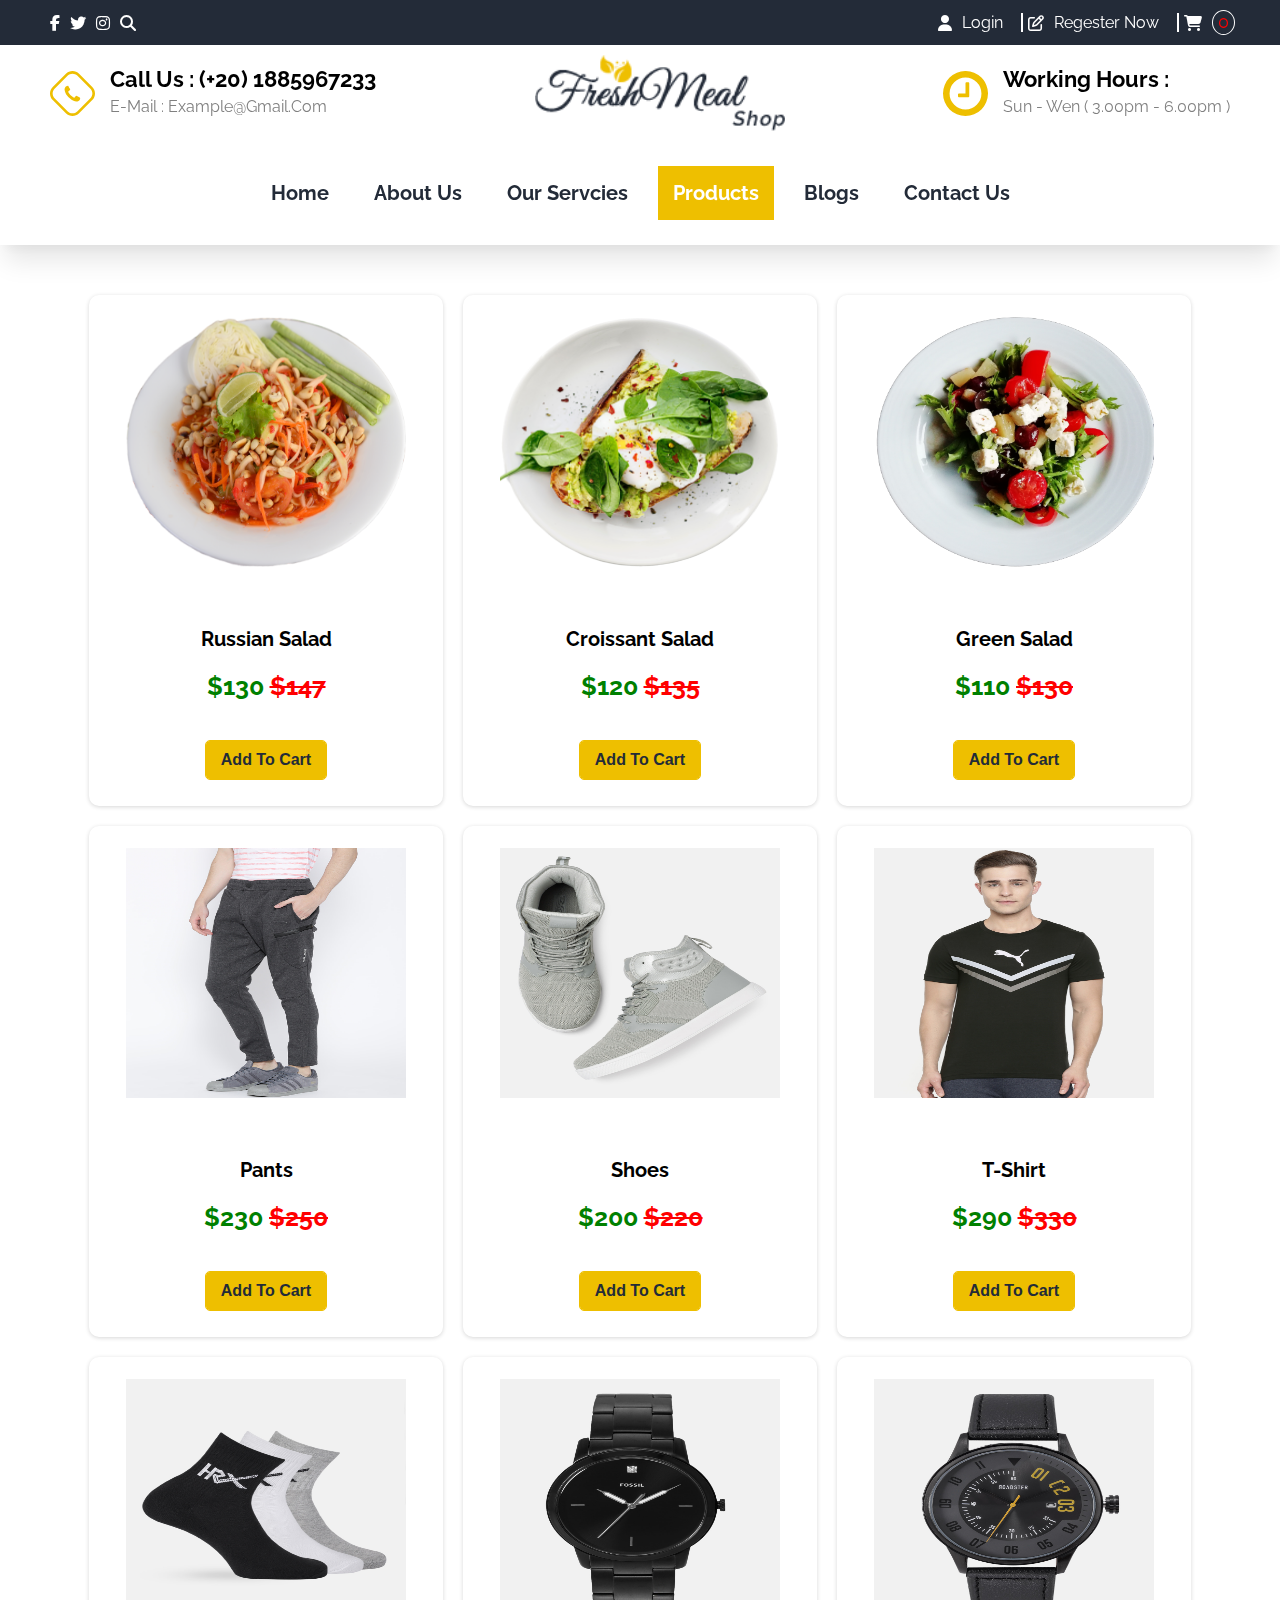
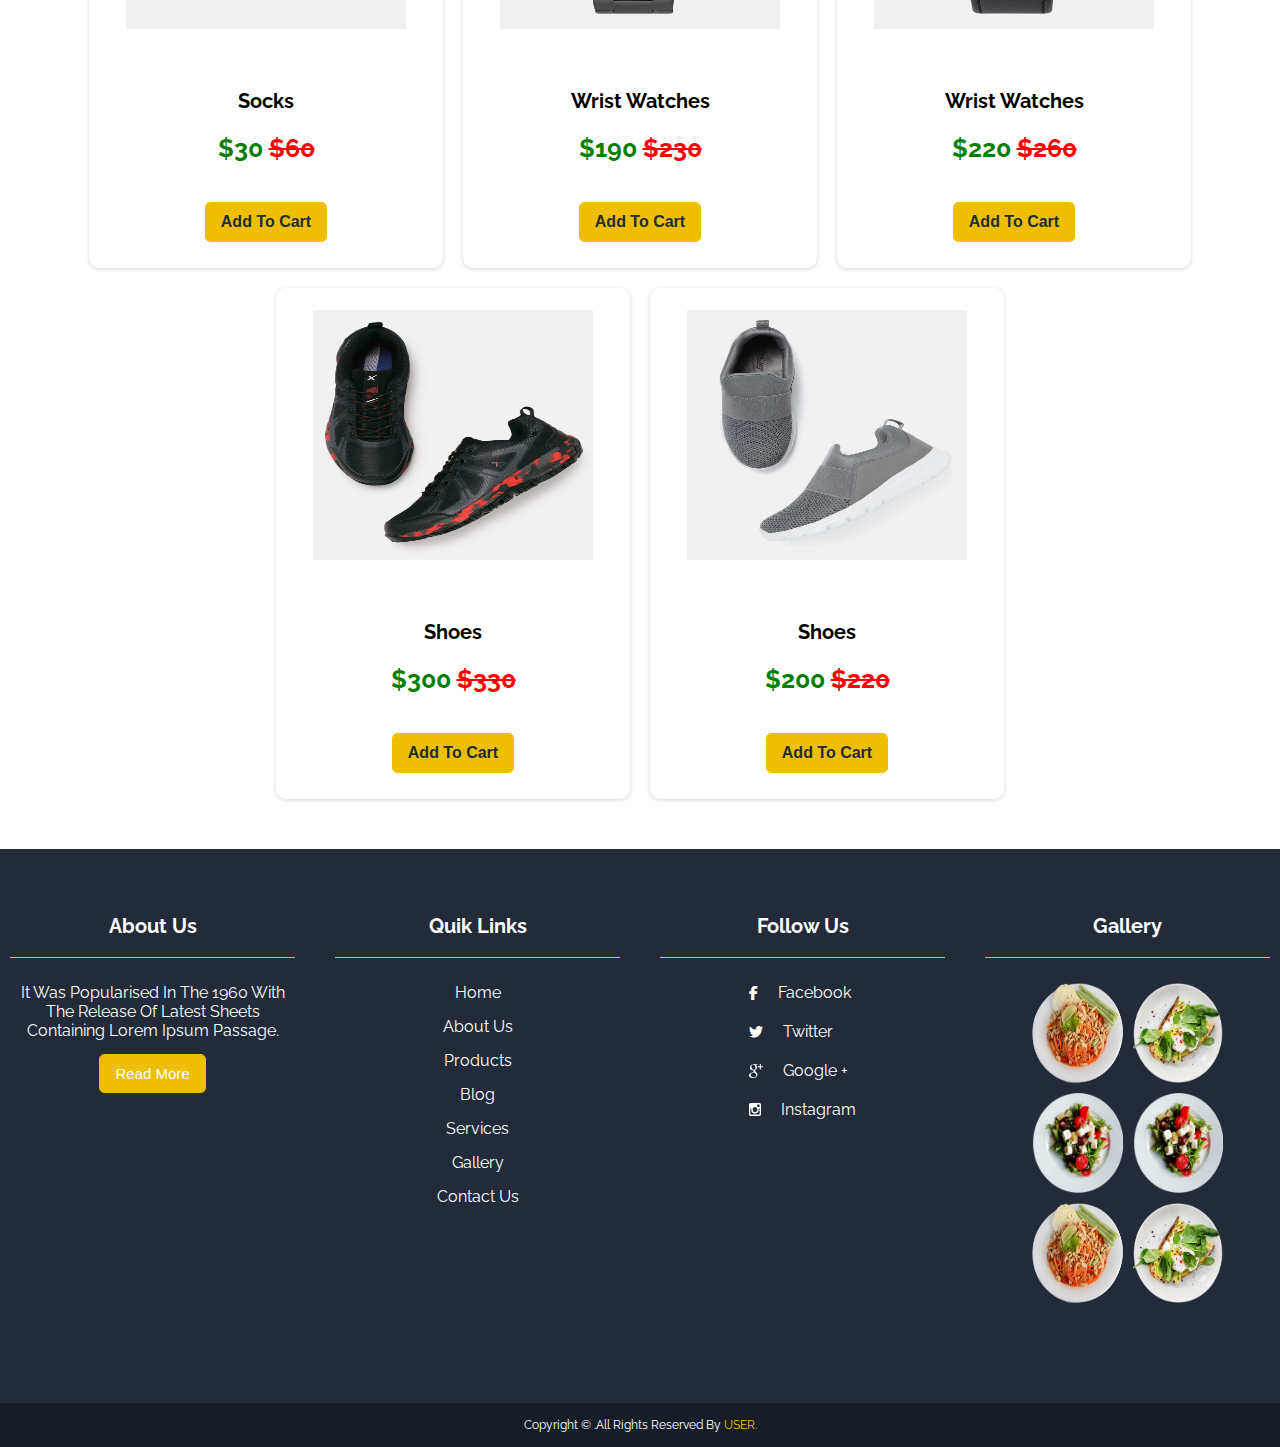
<file: index.html>
<!DOCTYPE html>
<html lang="en">
<head>
    <meta charset="UTF-8">
    <meta name="viewport" content="width=device-width, initial-scale=1.0">
    <link rel="stylesheet" href="fontawesome-free-6.5.1-web/css/all.min.css">

    <!-- start font stale -->
    <link rel="preconnect" href="https://fonts.googleapis.com">
    <link rel="preconnect" href="https://fonts.gstatic.com" crossorigin>
    <link href="https://fonts.googleapis.com/css2?family=Raleway:ital,wght@0,100..900;1,100..900&display=swap" rel="stylesheet">
    <!-- end font stale -->
    
    <link rel="stylesheet" href="stayle.css">
    <title>Document</title>
</head>
<body>
    
    <!-------- start nav ------------->
    <nav>
        <div class="top">
            <div class="top_lift">
                <i class="fa-brands fa-facebook-f"></i>
                <i class="fa-brands fa-twitter"></i>
                <i class="fa-brands fa-instagram"></i>
                <i class="fa-solid fa-magnifying-glass"></i>
            </div>
            <div class="top_right">
                <div class="top_right1">
                    <i class="fa-solid fa-user"></i>
                    <p>login</p>
                </div>
                <div class="top_right2">
                    <i class="fa-regular fa-pen-to-square"></i>
                    <p>Regester now</p>
                </div>
                <div class="top_right3">
                    <i class="fa-solid fa-cart-shopping"></i>

                    <span class="manye"> 0 </span>
                </div>
            </div>
            <i class="fa-solid fa-bars"></i>
        </div>




        <div class="mid">
            <div class="mid-right">

                <img src="icons/phone-2.svg" alt="">
                <div>
                    <b>Call Us : (+20) 1885967233</b>
                    <p>E-Mail : Example@Gmail.Com</p>
                </div>
             </div>

            <img src="icons/logo.svg" class="img1">

            
            <div class="mid-lift">
                <img src="icons/clock.svg" alt="">
                <div>
                    <b>Working Hours :</b>
                    <p>Sun - Wen ( 3.00pm - 6.00pm )</p>
                </div>
            </div>
        </div>



        <div class="dawin">
            <div class="ul">
                <a href="one borgict.html" >Home</a>
                <a href="">About us</a>
                <a href="">our servcies</a>
                <a href="#" class="actiev">products</a>
                <a href="">blogs</a>
                <a href="">contact us</a>
            </div>
        </div>

    </nav>
    <!-------- end nav ------------->

    <section class="p1">
       <div class="p2">
        
       </div>
 
</section>

    




















    <!------------ start footer---------------->
<footer>
    <div class="contenar">
        <div class="calc">
            <b class="zz11">About Us</b>
            <p>It Was Popularised In The 1960 With The Release Of Latest Sheets Containing Lorem Ipsum Passage.</p>
            <button>Read More</button>
        </div>
        <div class="calc">
            <b class="zz11">Quik Links</b>
            <a href="#">Home</a>
            <a href="#">About Us</a>
            <a href="#">Products</a>
            <a href="#">Blog</a>
            <a href="#">Services</a>
            <a href="#">Gallery</a>
            <a href="#">Contact Us</a>  
        </div>
        <div class="calc">
            <b class="zz11">Follow Us</b>
            <div class="boooxx"> 
                <div>
                    <i class="fa-brands fa-facebook-f"></i>
                    <p>Facebook</p>
                </div>
                <div>
                    <i class="fa-brands fa-twitter"></i>
                    <p>Twitter</p>
                </div>
                <div>
                    <img src="icons/google.svg" alt="">
                    <p>Google +</p>
                </div>
                <div>
                    <img src="icons/instagram.svg" alt="">
                    <p>Instagram</p>
                </div>
            </div>
            </div>
        <div class="calc">
            <b class="zz11">Gallery</b>
            <div class="imgz">
                
                <img src="images/plate-1.png" alt="">
                <img src="images/plate-2.png" alt="">
                <img src="images/plate-3.png" alt="">
                <img src="images/plate-3.png" alt="">
                <img src="images/plate-1.png" alt="">
                <img src="images/plate-2.png" alt="">
            </div>
        </div>
    </div>
    <div class="dawin_footer">
        <p>Copyright © .All Rights Reserved By <span>USER.</span></p>
    </div>

    
</footer>
<!------------ end footer---------------->





<div class="sohp colsis">
    <div class="toop"> 
        <div class="closis">
            <i class="fa-solid fa-xmark"></i>
        </div>
        <b>Cart Items</b>
    </div>

    <div class="caard">
        <!-- <div class="cardddd">
            <div class="img">
               <img src="images/plate-1.png" alt="">
           </div>
            <div class="ditals">
               <p>Croissant Salad</p>
               <b>$120</b>
            </div>
   
            <div class="icons">
               <i class="fa-regular fa-square-minus"></i>
               <span class="plusss">0</span>
               <i class="fa-regular fa-square-plus"></i>
            </div>
            <i class="fa-solid fa-trash"></i>
   
       </div> -->
    </div>

    <div class="botm">
        <p>Totall</p>
        <span>0.00</span>
    </div>
    <button class="buyyy">buy</button>
</div>



<i class="fa-solid fa-arrow-up" ></i>





<script src="javascribt.js"></script>
<script src="prodd.js"></script>



</body>
</html>
</file>
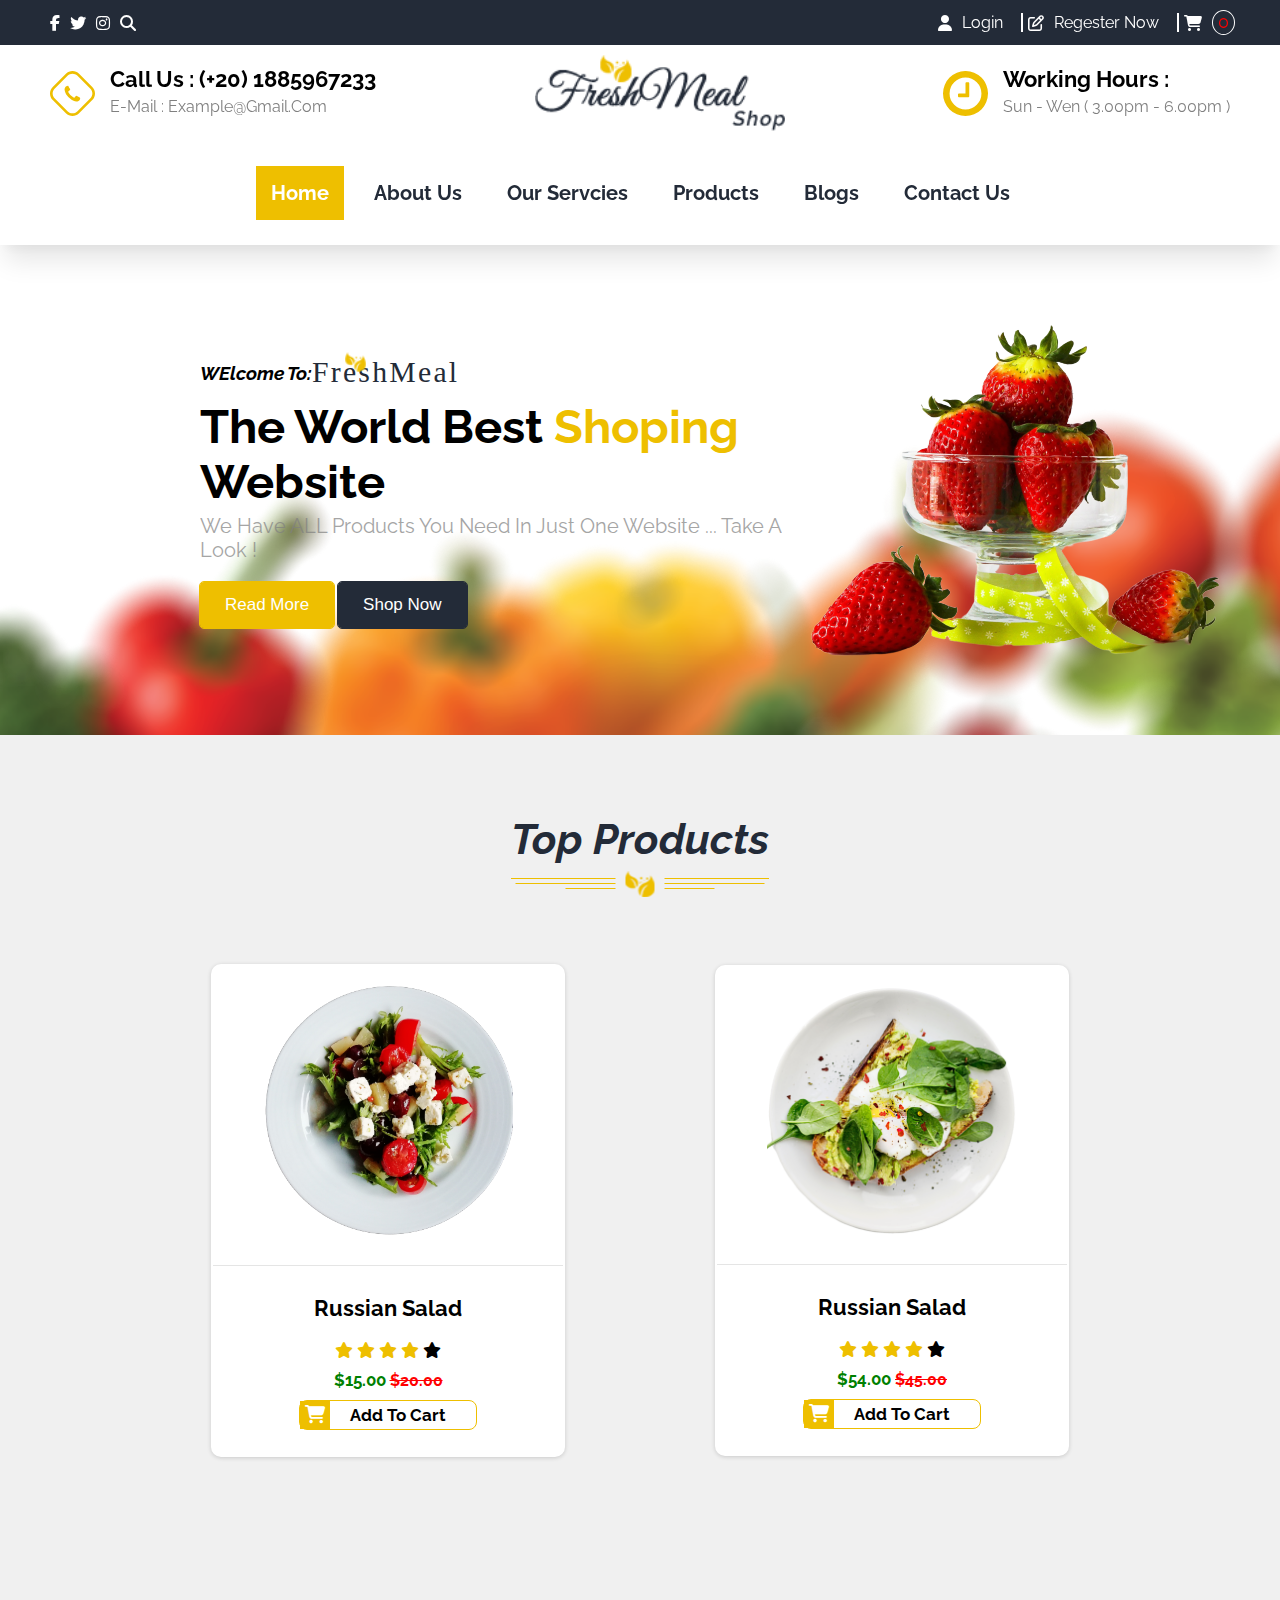
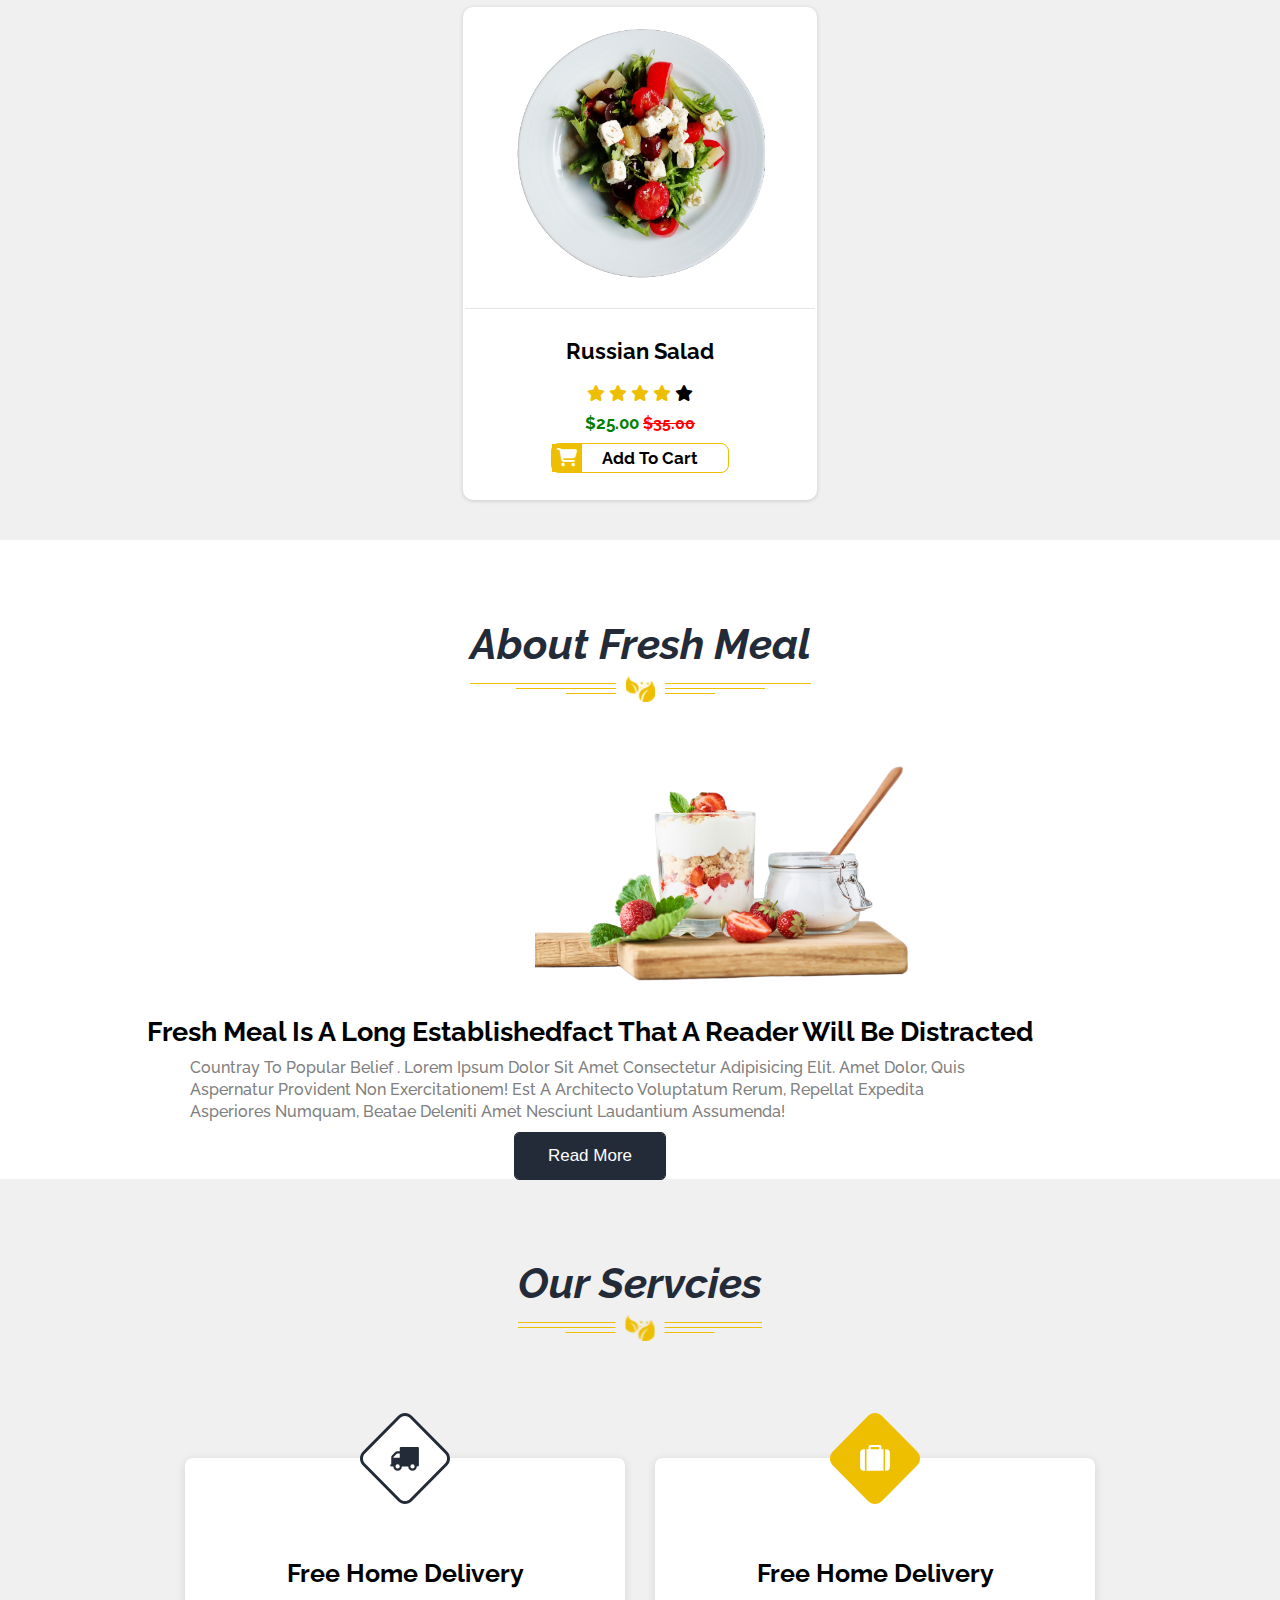
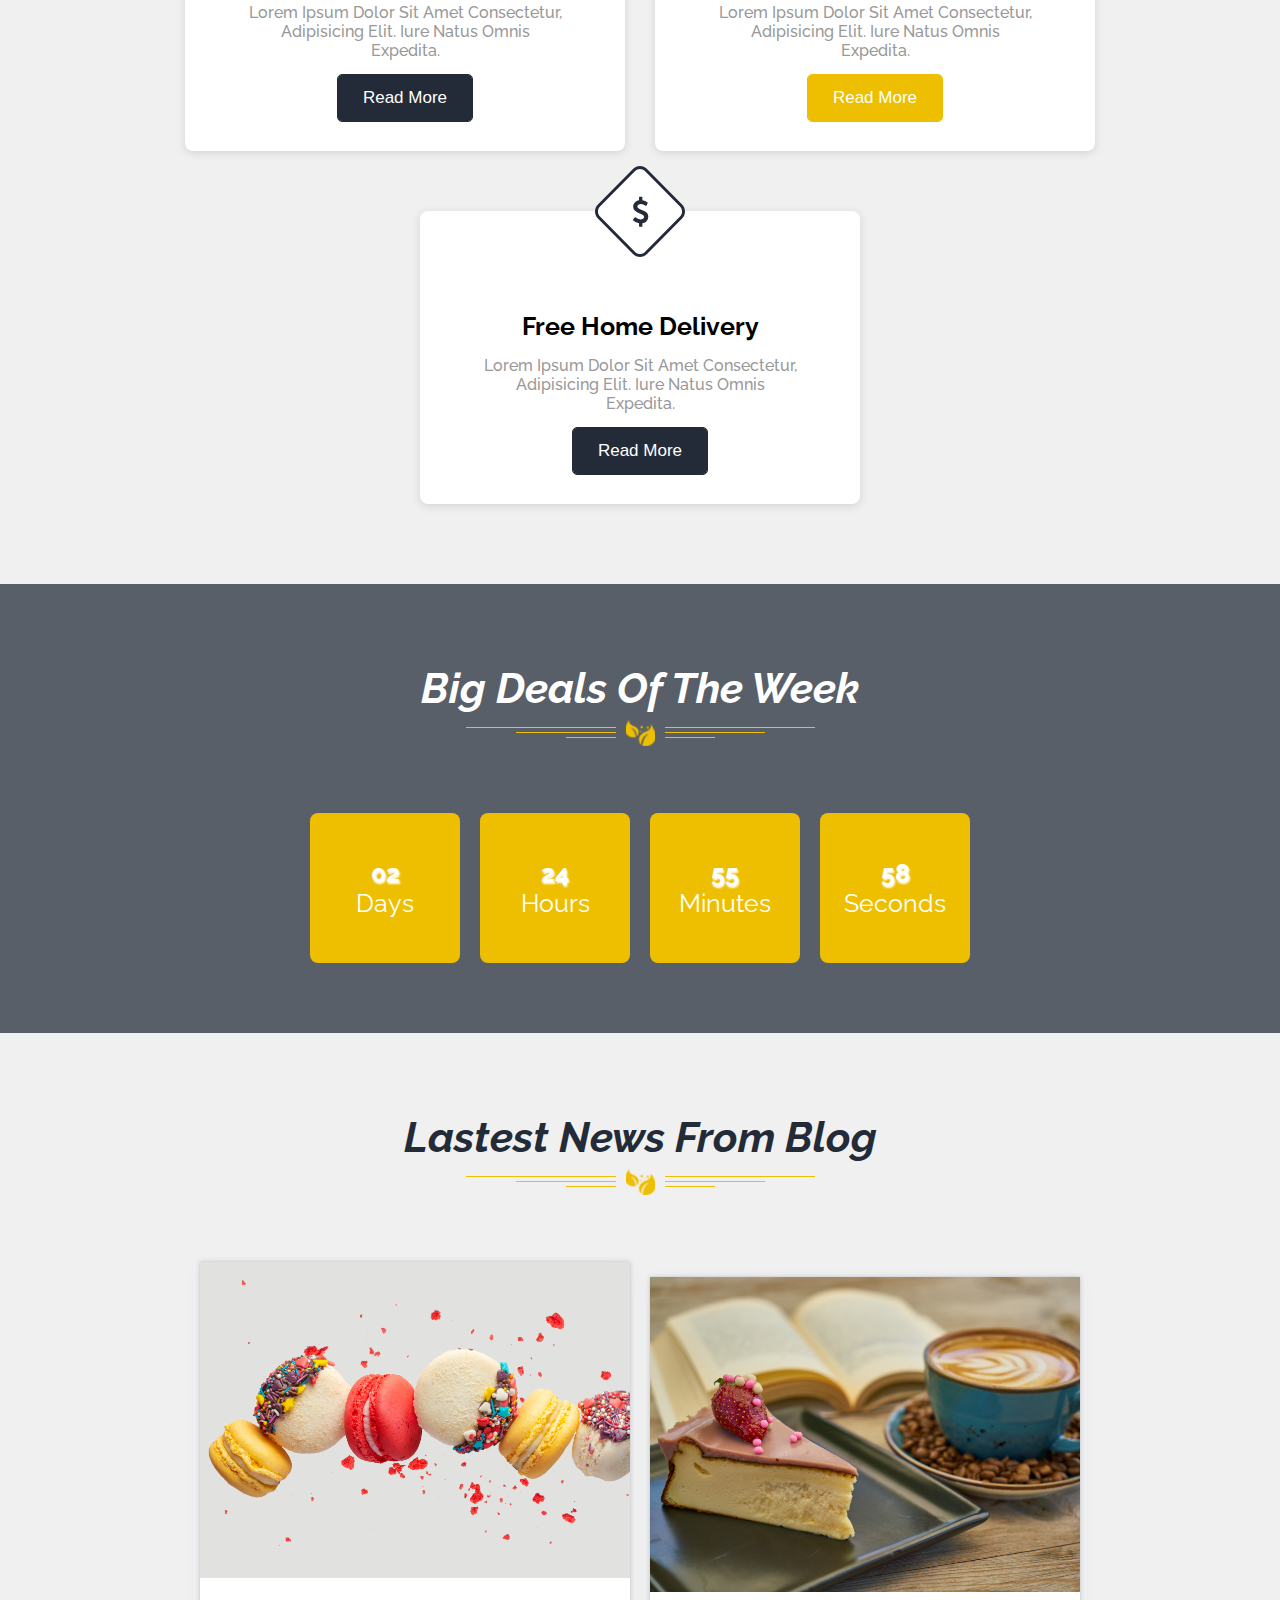
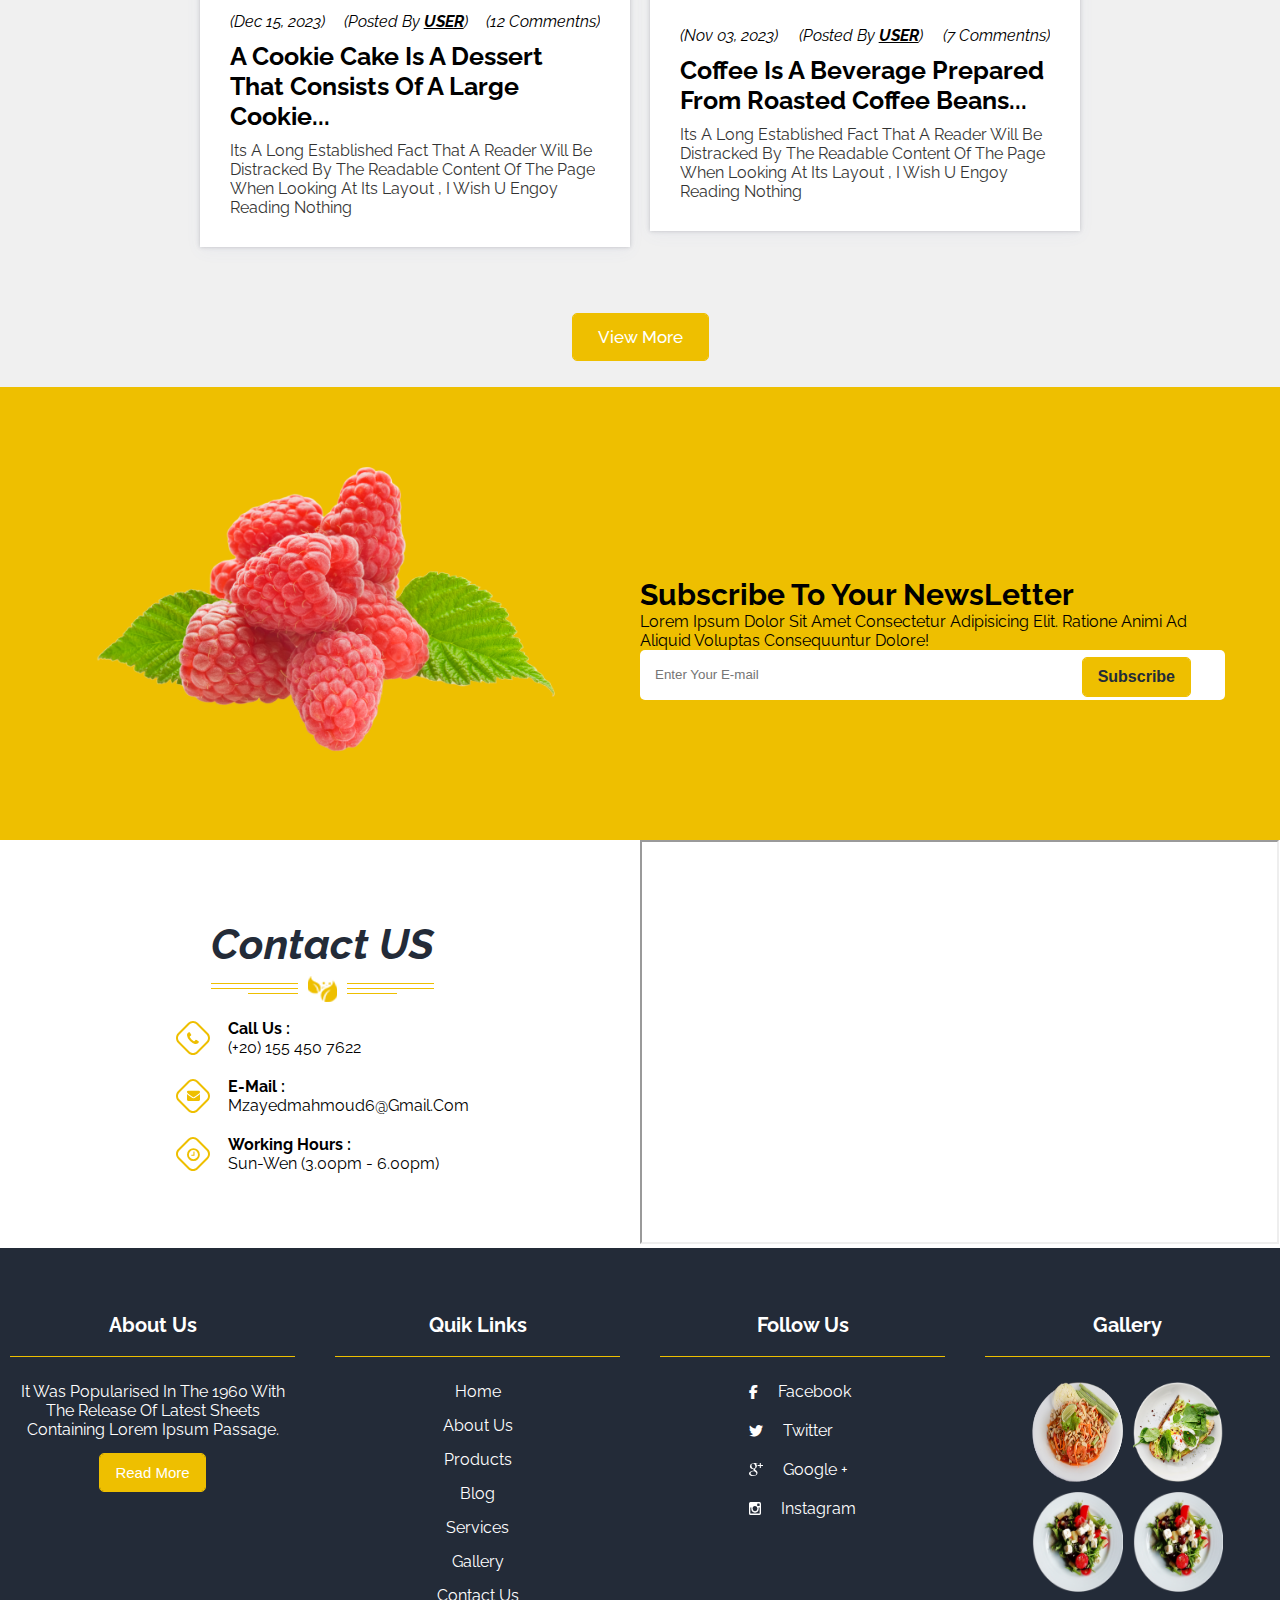
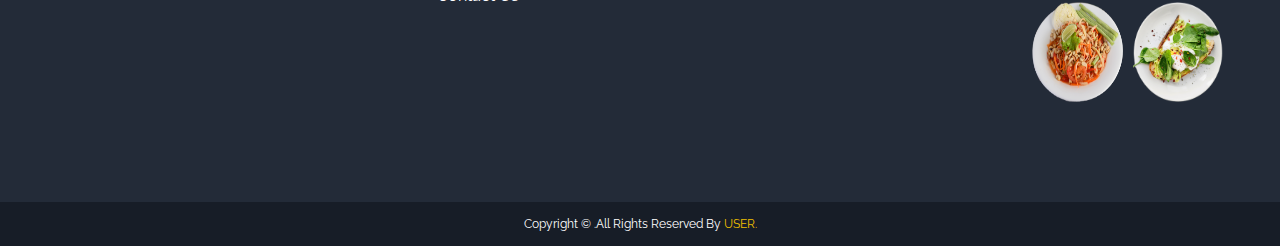
<file: one borgict.html>
<!DOCTYPE html>
<html lang="en">
<head>
    <meta charset="UTF-8">
    <meta name="viewport" content="width=device-width, initial-scale=1.0">
    <link rel="stylesheet" href="fontawesome-free-6.5.1-web/css/all.min.css">

    <!-- start font stale -->
    <link rel="preconnect" href="https://fonts.googleapis.com">
    <link rel="preconnect" href="https://fonts.gstatic.com" crossorigin>
    <link href="https://fonts.googleapis.com/css2?family=Raleway:ital,wght@0,100..900;1,100..900&display=swap" rel="stylesheet">
    <!-- end font stale -->
    

    <link rel="stylesheet" href="stayle.css">
    <title>zayed</title>
</head>
<body>

<!-------- start nav ------------->
    <nav>
        <div class="top">
            <div class="top_lift">
                <i class="fa-brands fa-facebook-f"></i>
                <i class="fa-brands fa-twitter"></i>
                <i class="fa-brands fa-instagram"></i>
                <i class="fa-solid fa-magnifying-glass"></i>
            </div>
            <div class="top_right">
                <div class="top_right1">
                    <i class="fa-solid fa-user"></i>
                    <p>login</p>
                </div>
                <div class="top_right2">
                    <i class="fa-regular fa-pen-to-square"></i>
                    <p>Regester now</p>
                </div>
                <div class="top_right3">
                    <i class="fa-solid fa-cart-shopping"></i>

                    <span class="manye"> 0 </span>
                </div>
            </div>
            <i class="fa-solid fa-bars"></i>
        </div>




        <div class="mid">
            <div class="mid-right">

                <img src="icons/phone-2.svg" alt="">
                <div>
                    <b>Call Us : (+20) 1885967233</b>
                    <p>E-Mail : Example@Gmail.Com</p>
                </div>
             </div>

            <img src="icons/logo.svg" class="img1">

            
            <div class="mid-lift">
                <img src="icons/clock.svg" alt="">
                <div>
                    <b>Working Hours :</b>
                    <p>Sun - Wen ( 3.00pm - 6.00pm )</p>
                </div>
            </div>
        </div>




        <div class="dawin">
            <div class="ul">
                <a href="" class="actiev">Home</a>
                <a href="">About us</a>
                <a href="">our servcies</a>
                <a href="prodact.html">products</a>
                <a href="">blogs</a>
                <a href="">contact us</a>
            </div>
        </div>

    </nav>
    <!-------- end nav ------------->









<!-------- start header ------------->
    <header>
        <div class="all-head">
            <div class="head_1">
                <b>WElcome to:</b>
                <img src="icons/logo-2.svg" alt="">
            </div>
            <div class="head_2">
                <h1>The World Best <span> Shoping </span> Website</h1>
                <p>We Have aLL products You need in Just One Website ... Take a look !</p>
            </div>
            <div class="head_3">
                <button>Read More</button> 
                <button>Shop Now</button> 
            </div>

            
        </div>
        <div class="img_110">
        <img src="images/straw.png" >
        </div>
    </header>



<!-------- end header ------------->






<!------------ start s2---------------->

    <section class="s2">
        <h2 class="all_taytil">Top Products</h2>
        <div class="contenar">
            <div class="card">
                    <img src="images/plate-3.png" alt="">
                    <div class="card_ditaels">
                        <p>Russian Salad</p>
                        <div class="stars">
                            <i class="fa-solid fa-star"></i>
                            <i class="fa-solid fa-star"></i>
                            <i class="fa-solid fa-star"></i>
                            <i class="fa-solid fa-star"></i>
                            <i class="fa-solid fa-star"></i>
                        </div>
                        <div class="priec">
                            <b>$15.00</b>   
                            <b>$20.00</b>   
                        </div>
                        <div class="bbt">
                            <i class="fa-solid fa-cart-shopping"></i>
                            <h6>Add To Cart</h6>
                        </div>
                    </div>
            </div>
            <div class="card">
                    <img src="images/plate-2.png" alt="">
                    <div class="card_ditaels">
                        <p>Russian Salad</p>
                        <div class="stars">
                            <i class="fa-solid fa-star"></i>
                            <i class="fa-solid fa-star"></i>
                            <i class="fa-solid fa-star"></i>
                            <i class="fa-solid fa-star"></i>
                            <i class="fa-solid fa-star"></i>
                        </div>
                        <div class="priec">
                            <b>$54.00</b>   
                            <b>$45.00</b>   
                        </div>
                        <div class="bbt">
                            <i class="fa-solid fa-cart-shopping"></i>
                            <h6>Add To Cart</h6>
                        </div>
                    </div>
            </div>
            <div class="card">
                    <img src="images/plate-3.png" alt="">
                    <div class="card_ditaels">
                        <p>Russian Salad</p>
                        <div class="stars">
                            <i class="fa-solid fa-star"></i>
                            <i class="fa-solid fa-star"></i>
                            <i class="fa-solid fa-star"></i>
                            <i class="fa-solid fa-star"></i>
                            <i class="fa-solid fa-star"></i>
                        </div>
                        <div class="priec">
                            <b>$25.00</b>   
                            <b>$35.00</b>   
                        </div>
                        <div class="bbt">
                            <i class="fa-solid fa-cart-shopping"></i>
                            <h6>Add To Cart</h6>
                        </div>
                    </div>
            </div>
            <i class="fa-solid fa-chevron-right"></i>
            <i class="fa-solid fa-chevron-left"></i>
        </div>
    </section>
<!------------ end s2---------------->



<!------------ start s3---------------->

<section class="s3">
    <h2 class="all_taytil">About Fresh Meal</h2>
    <div class="contenaarr">
        <div class="imge">
              <img src="images/yogurt.png" alt="">
        </div>
        <div class="detales">
            <b>Fresh Meal Is A Long Establishedfact That A Reader Will Be Distracted</b>
            <p>Countray To Popular Belief . Lorem Ipsum Dolor Sit Amet Consectetur Adipisicing Elit. Amet Dolor, Quis Aspernatur Provident Non Exercitationem! Est A Architecto Voluptatum Rerum, Repellat Expedita Asperiores Numquam, Beatae Deleniti Amet Nesciunt Laudantium Assumenda!</p>
            <button>Read More</button>
        </div>
    </div>
</section>


<!------------ end s3---------------->





<!------------ start s4---------------->
<section class="s4">
    <h2 class="all_taytil">Our Servcies</h2>
    <div class="contaaer">
        <div class="cardd">
            <img src="icons/transport.svg" alt="">
            <b>Free Home Delivery</b>
            <p>Lorem Ipsum Dolor Sit Amet Consectetur, Adipisicing Elit. Iure Natus Omnis Expedita.</p>
            <button>Read More</button>
        </div>

        <div class="cardd">
            <img src="icons/bag.svg" alt="">
            <b>Free Home Delivery</b>
            <p>Lorem Ipsum Dolor Sit Amet Consectetur, Adipisicing Elit. Iure Natus Omnis Expedita.</p>
            <button>Read More</button>
        </div>
        
        <div class="cardd">
            <img src="icons/usd.svg" alt="">
            <b>Free Home Delivery</b>
            <p>Lorem Ipsum Dolor Sit Amet Consectetur, Adipisicing Elit. Iure Natus Omnis Expedita.</p>
            <button>Read More</button>
        </div>
    </div>




</section>
<!------------ end s4---------------->










<!------------ start s5---------------->
<section class="s5">
   <div class="big">
    <h2 class="all_taytil" style="color: white;">Big Deals Of The Week</h2>
    <div class="big_cardd">

            <div class="carddd">
                <b>02</b>
                <p>Days</p>
            </div>
            <div class="carddd">
                <b>24</b>
                <p>Hours</p>
            </div>
            <div class="carddd">
                <b>55</b>
                <p>Minutes</p>
            </div>
            <div class="carddd">
                <b>58</b>
                <p>Seconds</p>
            </div>
            
     </div>
    </div>
</section>
<!------------ end s5---------------->








<!------------ start s6---------------->
<section class="s6" >
    <div class="cont">
        <h2 class="all_taytil">Lastest News From Blog</h2>
        <div class="cntnnaar" style="padding-right: 0; padding-left: 0;">

            <div class="big_Card ">
                <div >
                    <img src="images/donut.jpg" alt="">
                </div>
                <div class="all_tatil">
                    <div class="tatil">
                        <span>(Dec 15, 2023)</span>
                        <span>(Posted By <strong>USER</strong>)</span>
                        <span>(12 Commentns)</span>
                    </div>
                    <h2>A cookie cake is a dessert that consists of a large cookie...</h2>
                    <p>Its A long Established fact That a Reader Will Be Distracked By The Readable Content Of The Page When Looking at its Layout , I Wish U Engoy Reading Nothing  </p>
                </div>
            </div>

            <div class="big_Card ">
                <div>
                    <img src="images/coffee.jpg" alt="">
                </div>
                <div class="all_tatil">
                    <div class="tatil">
                        <span>(Nov 03, 2023)</span>
                        <span>(Posted By <strong>USER</strong>)</span>
                        <span>(7 Commentns)</span>
                    </div>
                    <h2>Coffee is a beverage prepared from roasted coffee beans...</h2>
                    <p>Its A long Established fact That a Reader Will Be Distracked By The Readable Content Of The Page When Looking at its Layout , I Wish U Engoy Reading Nothing  </p>
                </div>
            </div>
        </div>

        <div class="botnn">
            <a class="botn" > View More</a>
        </div>

    </div>
</section>
<!------------ end s6---------------->






<!------------ start s7---------------->
<section class="s7">
    <div class="boxx">
        <div class="left">
            <img src="images/rasberry.png" alt="">
        </div>
        <div class="right">
            <b>Subscribe To Your NewsLetter</b>
            <p>Lorem Ipsum Dolor Sit Amet Consectetur Adipisicing Elit. Ratione Animi Ad Aliquid Voluptas Consequuntur Dolore!</p>
            <div>
                <input type="text" placeholder="Enter Your E-mail">
                <button>Subscribe</button>
            </div>
        </div>
    </div>
</section>
<!------------ end s7---------------->















<!------------ start s8---------------->
<section class="s8">
    <div class="boox">
        <div class="left">
            <h2 class="all_taytil">Contact US</h2>
            <div class="booooox">
                <div class="mid-left">
                    <img src="icons/phone-2.svg" alt="">
                    <div>
                        <b>Call Us :</b>
                        <p>(+20) 155 450 7622</p>
                    </div>
                </div>
                <div class="mid-left">
                    <img src="icons/email.svg" alt="">
                    <div>
                        <b>E-Mail :</b>
                        <p>mzayedmahmoud6@gmail.com</p>
                    </div>
                </div>
                <div class="mid-left">
                    <img src="icons/clock-2.svg" alt="">
                    <div>
                        <b>Working Hours :</b>
                        <p>Sun-Wen (3.00pm - 6.00pm)</p>
                    </div>
                </div>
            </div>
        </div>
        <div class="right">
            <iframe src="https://www.google.com/maps/embed?pb=!1m14!1m12!1m3!1d878726.6946640175!2d31.73237465!3d30.64730925!2m3!1f0!2f0!3f0!3m2!1i1024!2i768!4f13.1!5e0!3m2!1sar!2seg!4v1716321285068!5m2!1sar!2seg"></iframe>
        </div>
    </div>
</section>
<!------------ end s8---------------->





<!------------ start footer---------------->
<footer>
    <div class="contenar">
        <div class="calc">
            <b class="zz11">About Us</b>
            <p>It Was Popularised In The 1960 With The Release Of Latest Sheets Containing Lorem Ipsum Passage.</p>
            <button>Read More</button>
        </div>
        <div class="calc">
            <b class="zz11">Quik Links</b>
            <a href="#">Home</a>
            <a href="#">About Us</a>
            <a href="#">Products</a>
            <a href="#">Blog</a>
            <a href="#">Services</a>
            <a href="#">Gallery</a>
            <a href="#">Contact Us</a>  
        </div>
        <div class="calc">
            <b class="zz11">Follow Us</b>
            <div class="boooxx"> 
                <div>
                    <i class="fa-brands fa-facebook-f"></i>
                    <p>Facebook</p>
                </div>
                <div>
                    <i class="fa-brands fa-twitter"></i>
                    <p>Twitter</p>
                </div>
                <div>
                    <img src="icons/google.svg" alt="">
                    <p>Google +</p>
                </div>
                <div>
                    <img src="icons/instagram.svg" alt="">
                    <p>Instagram</p>
                </div>
            </div>
            </div>
        <div class="calc">
            <b class="zz11">Gallery</b>
            <div class="imgz">
                
                <img src="images/plate-1.png" alt="">
                <img src="images/plate-2.png" alt="">
                <img src="images/plate-3.png" alt="">
                <img src="images/plate-3.png" alt="">
                <img src="images/plate-1.png" alt="">
                <img src="images/plate-2.png" alt="">
            </div>
        </div>
    </div>
    <div class="dawin_footer">
        <p>Copyright © .All Rights Reserved By <span>USER.</span></p>
    </div>

    
</footer>
<!------------ end footer---------------->





<div class="sohp colsis">
    <div class="toop"> 
        <div class="closis">
            <i class="fa-solid fa-xmark"></i>
        </div>
        <b>Cart Items</b>
    </div>

    <div class="caard">
        <!-- <div class="cardddd">
            <div class="img">
               <img src="images/plate-1.png" alt="">
           </div>
            <div class="ditals">
               <p>Croissant Salad</p>
               <b>$120</b>
            </div>
   
            <div class="icons">
               <i class="fa-regular fa-square-minus"></i>
               <span class="plusss">0</span>
               <i class="fa-regular fa-square-plus"></i>
            </div>
            <i class="fa-solid fa-trash"></i>
   
       </div> -->
    </div>
    
    <div class="botm">
        <p>Totall</p>
        <span>0.00</span>
    </div>
     <button class="buyyy">buy</button>
</div>


<i class="fa-solid fa-arrow-up" ></i>



<script src="javascribt.js"></script>



</body>
</html>
</file>
<file: stayle.css>
*{
    padding: 0;
    margin: 0;
}
body{
    font-family: "Raleway", sans-serif;
    text-transform: capitalize;
}
:root{
    ---main-color : #EEBF00;
}






/* ---------- start nav --------------- */

nav{
    position: sticky;
    top: 0;
    background-color: #fff;
    z-index: 3;
    box-shadow: rgba(0, 0, 0, 0.1) 0px 20px 25px -5px, rgba(0, 0, 0, 0.04) 0px 10px 10px -5px;
}
.top{
    display: flex;
    align-items: center;
    justify-content: space-between;
    gap: 15px;
    background-color: #232B38;  
    width: 100%;
}
.top_lift{
    display: flex;
    justify-content: center;
    align-items: center;
    gap: 10px;
    padding: 0 50px;
    cursor: pointer;
}
.top_lift i{
    color: #fff;
}
.top_right{
    display: flex;
    justify-content: center;
    align-items: center;
    gap: 15px;
    padding: 10px 35px;
}
.top_right div{
    display: flex;
    justify-content: center;
    align-items: center;
    gap: 10px;
    color: #fff;
    cursor: pointer;
    padding-right: 10px;
    position: relative;
}
.top_right div p{
    transition: 0.5s linear;
}
.top_right div p:hover{
    color: var(---main-color);
}

.top_right div:not(:nth-child(3))::after{
    content: "";
    position: absolute;
    width: 2px;
    height: 100%;
    background-color: #fff;
    top: 0;
    right: -10px;

}
.top_right .top_right3 span{
    border: 1px solid #fff;
    border-radius: 50%;
    padding: 0 5px 2px;
    color: red;
    font-size: 18px;
}
.top_right .top_right3 i{
    transition: 0.3s linear;
}
.top_right .top_right3 i:hover{
    transform: rotate(360deg);
}


.fa-bars{
    font-size: 20px;
    color: #fff;
    display: none;
    cursor: pointer;
    transition: 0.5s;
    margin-right: 20px;
    
    
}
.toggel{
    transform: rotate(90deg);
    color: var(---main-color);
    transition: 0.5s;
    text-shadow: 2px 1px 2px var(---main-color);
}
.mid{
    display: flex;
    align-items: center;
    justify-content: space-between;
    padding: 10px 50px;
}
.mid .img1{
    width: 250px;
}
.mid .mid-right{
    display: flex;
    justify-content: center;
    align-items: center;
    gap: 15px;
}
.mid .mid-right div{
    line-height: 25px;
}
.mid .mid-right div b{
    font-weight: bold;
    font-size: 22px;
}
.mid .mid-right div p{
    color: grey;
}
.mid .mid-right img{
    width: 45px;
}
.mid .mid-lift{
    display: flex;
    justify-content: center;
    align-items: center;
    gap: 15px;
}
.mid .mid-lift div {
    line-height: 25px;
}
.mid .mid-lift img{
    width: 45px;
}
.mid .mid-lift div b{
    font-size: 22px;
    font-weight: bold;
}
.mid .mid-lift div p{
    color: gray;
}
.dawin{
    display: flex;
    align-items: center;
    justify-content: center;
    padding: 25px 0;

}
.dawin .ul{
    display: flex;
    justify-content: center;
    align-items: center;
    gap: 15px;
    transition: 0.5s;

}

.dawin .ul a{
    text-decoration: none;
    font-size: 20px;
    color: #232B38;
    padding: 15px;
    font-weight: 700;
    transition: 0.5s;
    
}
.dawin .ul a:hover{
    background-color: #EEBF00;
    color: #fff ;
}
.dawin .ul .actiev{
    background-color: #EEBF00;
    color: #fff ;
}
/* ---------- end nav --------------- */
@media (max-width:850px) {
    .fa-bars{
        display: block;
    }
    .mid .mid-lift{
        display: none;
    }
    .dawin{
        width: 100%;
    }
    
    .dawin .ul{
        flex-direction: column;
        width: 100%;
        gap: 5px;
        height: 0;
        overflow: hidden;
        
    }
    .dawin .ul.toggell{
        height: auto;
        overflow: visible;
    }
    .dawin .ul a{
        width: 100%;
        text-align: center;
        gap: 0;
    }
    
    
    
    
    
    
}

@media (max-width:600px) {
    .top{
        flex-wrap: wrap;
        justify-content: center;
        padding-bottom: 20px;
    }
    .mid{
        flex-wrap: wrap;
        justify-content: center;
    }


}

















/* ---------- start header--------------- */
header{
    background: url(images/hero.png) no-repeat ;
    background-position: center;
    background-size: cover;
    height: 490px;
    display: flex;
    align-items: center;
    justify-content: space-between;
    padding: 0 50px;
}
header .all-head{
    padding-left: 150px;
    display: flex;
    flex-direction: column;
    gap: 5px;
    
}
header .all-head .head_1{
    display: flex;
    align-items: center;
    font-size: 19px;
    font-style: italic;
}
header .all-head .head_1 img{
    width: 150px;
}
header .all-head .head_2{
    display: flex;
    flex-direction: column;
    gap: 5px;
}
header .all-head .head_2 h1{
    font-size: 47px;
}
header .all-head .head_2 h1 span{
    color: var(---main-color);
}
header .all-head .head_2 p{
    width: 600px;
    font-size: 20px;
    opacity: 0.7;
    color: gray ;
    padding-bottom: 15px;
}
header .all-head .head_3 button{
    padding: 13px 25px;
    font-size: 17px;
    font-weight: 500;
    border: none;
    outline: 1px solid var(---main-color);
    border-radius: 4px;
    background-color: var(---main-color);
    color: #fff;
    transition: 0.5s;
}
header .all-head .head_3 button:last-child{
    background-color: #232B38;
    outline: 1px solid #232B38;

}
header .all-head .head_3 button:hover{
    background-color: #fff;
    color: var(---main-color);
    
}
header .all-head .head_3 button:last-child:hover{
    background-color: #fff;
    color: #232B38;
}
header .img_110{
    display: flex;
    align-items: center;
    justify-content: center;
    width: 50%;
}
header .img_110 img{
    animation: headr 2s linear alternate infinite;

}

@keyframes headr{
    50%{
        transform: translateY(-15px);
    }
    
}

/* ---------- end header--------------- */
@media (max-width:1200px) {

   header{
    flex-direction: column;
    align-items: center;
    justify-content: start;
    gap: 40px;
    padding: 0;
    padding-bottom: 100px;
   } 
   header .all-head .head_1{
    font-size: 15px;
    
   }
   header .all-head .head_1 img{
    width: 20%;
   }
   header .all-head .head_2 h1{
    font-size: 25px;
   }
   header .all-head .head_2 p{
    font-size: 15px;
    width: 300px;
   }
   header .img_110{
    width: 50%;
}
header .img_110 img{
    width: 90%;
    animation: headr 2s linear alternate infinite;

}


@keyframes headr{
    50%{
        transform: translatex(-15px);
    }
    
}




}
@media (max-width:500px) {
    header{
        justify-content: start;
        width: 100%;
        padding: 0;
    }
    header .all-head {
        justify-content: start;
        padding: 0;
    }
    header .all-head .head_2{
        width: 60%;
        padding: 0;
    }


}
















/* ---------- start s2--------------- */

.s2{
    display: flex;
    align-items: center;
    justify-content: center;
    gap: 80px;
    flex-direction: column;
    background-color: #f0f0f0;
    padding-bottom: 40px;
}
.s2 .fa-chevron-right{
    position: absolute;
    background-color: var(---main-color);
    color: #fff;
    font-size: 18px;
    padding: 15px;
    border-radius: 8px;
    right: 10%;
 
    
}
.s2 .fa-chevron-left{
    position: absolute;
    background-color: var(---main-color);
    color: #fff;
    font-size: 18px;
    padding: 15px;
    border-radius: 8px;
    left: 10%;
    
}
.all_taytil{
    font-size: 42px;
    font-style: italic;
    align-items: center;
    color: #232B38;
    padding: 80px 0 20px;
    position: relative;
    text-align: center;
    
}
.all_taytil::after{
    content: "";
    position: absolute;
    width: 100%;
    height: 30px;
    background-image: url("icons/hr.svg");
    background-position: center;
    background-repeat: no-repeat;
    bottom: -15px;
    left: 0;

}
.s2 .contenar{
    width: 80%;
    display: flex;
    align-items: center;
    justify-content: center;
    gap: 150px;
    
    
}
.s2 .contenar .card{
    display: flex;
    align-items: center;
    justify-content: center;
    flex-direction: column;
    width: 350px;
    border: 2px solid transparent;
    background-color: #fff;
    border-radius: 10px;
    gap: 40px;
    padding-bottom: 25px;
    transition: 1s;
    box-shadow: rgba(0, 0, 0, 0.16) 0px 1px 4px;
    cursor: pointer;
    

}
.s2 .contenar .card:hover{
    border-radius: 25px;
    border: 2px solid var(---main-color);
    
}
.s2 .contenar .card img{
    width: 250px;
    padding: 20px 40px;
}
.s2 .contenar .card .card_ditaels{
    display: flex;
    align-items: center;
    justify-content: center;
    flex-direction: column;
    width: 100%;
    gap: 10px;

}
.s2 .contenar .card .card_ditaels p{
    font-size: 22px;
    font-weight: bolder;
    width: 100%;
    text-align: center;
    position: relative;
    padding-bottom: 10px;
}
.s2 .contenar .card .card_ditaels p::after{
    content: "";
    position: absolute;
    background-color: black;
    width: 100%;
    height: 1px;
    opacity: 0.1;
    color: gray;
    top: -30px;
    right: 0;
}

.s2 .contenar .card .card_ditaels .stars .fa-star:not(:last-child){
    color: #EEBF00;

}
.s2 .contenar .card .card_ditaels .priec b:first-child{
    color: green;
    font-size: 17px;
}
.s2 .contenar .card .card_ditaels .priec b:last-child{
    color: red;
    text-decoration: line-through;
}
.s2 .contenar .card .card_ditaels .bbt{
    display: flex;
    align-items: center;
    justify-content: center;
    gap: 20px;
    border: 1px solid var(---main-color);
    border-radius: 8px;
    cursor: pointer;
    position: relative;
    transition: 0.5s;
    
}
.s2 .contenar .card .card_ditaels .bbt::after{
    content: "";
    position: absolute;
    z-index: 1;
    width: 0;
    left: 0;
    bottom: 0;
    height: 100%;
    background-color: var(---main-color);
    transition: 0.5s;
}
.s2 .contenar .card .card_ditaels .bbt:hover::after{
    width: 100%;
}

.s2 .contenar .card .card_ditaels .bbt i{
    font-size: 18px;
    padding: 5px;
    z-index: 2;
    color: #fff;
    background-color: var(---main-color);
    
    
}
.s2 .contenar .card .card_ditaels .bbt h6{
    font-size: 17px;
    padding-right: 30px;
    z-index: 2;
    transition: 0.5s;
}
.s2 .contenar .card .card_ditaels .bbt:hover h6{
    color: #fff;
}

/* ---------- end s2--------------- */
@media (max-width: 1600px) {
    
    .s2 .fa-chevron-right{
        display: none;
        
    }
    .s2 .fa-chevron-left{
        display: none;
        
    }
    .s2 .contenar{
        width: 80%;
        display: flex;
        align-items: center;
        justify-content: center;
        flex-wrap: wrap;
        gap: 150px;
        
        
    }
    
}


@media (max-width: 600px) {
    .s2 .contenar .card{
        width: 100%;
    }

    .s2 .contenar .card img{
        width: 80%;
    }


}














/* ---------- start s3--------------- */

.s3{
    display: flex;
    align-items: center;
    justify-content: center;
    flex-direction: column;
    gap: 40px;
}
.s3 .contenaarr{
    display: flex;
    align-items: center;
    justify-content: center;
    width: 100%;
    gap: 20px;
}
.s3 .contenaarr .imge{
    width: 50%;
    padding-left: 100px;
    
}
.s3 .contenaarr .imge img{
    width: 400px;
    padding-left: 90px;
}
.s3 .contenaarr .detales{
    width: 50%;
    padding-right: 100px;
    display: flex;
    flex-direction: column;
    gap: 10px;
}
.s3 .contenaarr .detales b{
    font-size: 27px;
}
.s3 .contenaarr .detales p{
    font-weight: 500;
    line-height: 22px;
    width: 800px;
    color: gray;
}
.s3 .contenaarr .detales button{
    padding: 13px 25px;
    font-size: 17px;
    font-weight: 500;
    width: 150px;
    border: none;
    outline: 1px solid #232B38;
    border-radius: 4px;
    background-color: #232B38;
    color: #fff;
    transition: 0.5s;
}







/* ---------- end s3--------------- */

@media (max-width:1400px) {
    .s3 .contenaarr{
        display: flex;
        align-items: center;
         justify-content: center;
        flex-wrap: wrap;
        width: 100%;
        gap: 20px;
    }
    .s3 .contenaarr .imge{
        width: 100%;
        display: flex;
        align-items: center;
        justify-content: center;        
    }
    .s3 .contenaarr .detales{
        width: 100%;
        display: flex;
        align-items: center;
        justify-content: center;     

    }


    
}
@media (max-width:1000px) {
    
    .s3 .contenaarr .detales b{
        width: 90%;
        font-size: 20px;
    }
    .s3 .contenaarr .detales p{
        width: 90%;
    }
    .s3 .contenaarr .imge img{
        width: 80%;
        padding: 0;
    }
    
    
    
}
@media (max-width:700px) {
    .s3 .contenaarr .detales b{
        font-size: 15px;
        width: 100%;
    }
    
    .s3 .contenaarr .detales p{
        font-size: 10px;
        width: 100%;
    }
}

















/* ---------- start s4--------------- */
.s4{
    display: flex;
    align-items: center;
    justify-content: center;
    flex-direction: column;
    gap: 100px;
    background-color: #f0f0f0;
    padding-bottom: 80px;
}
.s4 .contaaer{
    display: flex;
    align-items: center;
    justify-content: center;
    gap: 30px;
    
}
.s4 .contaaer .cardd{
    width: 400px;
    display: flex;
    align-items: center;
    justify-content: center;
    flex-direction: column;
    padding: 50px 20px 30px;
    gap: 15px;
    border-radius: 8px;
    position: relative;
    transition: 0.5s ;
    box-shadow: rgba(99, 99, 99, 0.2) 0px 2px 8px 0px;
    background-color: #fff;
    
}
.s4 .contaaer .cardd:hover:nth-child(2){

    border: 2px solid var(---main-color);
}
.s4 .contaaer .cardd:hover{
    border: 2px solid #232B38;
    border-radius: 15px;
}
.s4 .contaaer .cardd b{
    font-size: 25px;
    padding-top: 50px;
}
.s4 .contaaer .cardd img{
    position: absolute;
    top: -45px;
    transition: 0.5s;
    
    
}
.s4 .contaaer .cardd:hover img{
    top: -55px;

}
.s4 .contaaer .cardd p{
    text-align: center;
    width: 80%;
    font-weight: 500;
    color: gray;
    opacity: 0.8;
}
.s4 .contaaer .cardd button{
    padding: 13px 25px;
    font-size: 17px;
    font-weight: 500;
    border: none;
    outline: 1px solid #232B38;
    border-radius: 4px;
    background-color:#232B38;
    color: #fff;
    transition: 0.5s;
}
.s4 .contaaer .cardd:nth-child(2) button{
    outline: 1px solid var(---main-color);
  background-color:var(---main-color);
}




/* ---------- end s4--------------- */

@media (max-width:1400px) {
    .s4 .contaaer{
        flex-wrap: wrap;
    }
    .s4 .contaaer .cardd{
        margin-top:30px ;
    }
    
    
    
}
@media (max-width:900px) {
    
    .s4 .contaaer .cardd{
        width: 80%;
    }

}






/* ---------- start s5--------------- */
.s5{
    display: flex;
    align-items: center;
    justify-content: center;
    flex-direction: column;
    gap: 80px;
    background-image: url('images/food-table.jpg');
    background-position: center center;
    background-repeat: no-repeat;
    background-size: cover;
    background-attachment: fixed;
}
.s5 .big{
    width: 100%;
    height: 100%;
    background-color: #232b38c1;
    display: flex;
    align-items: center;
    justify-content: center;
    flex-direction: column;
    padding-bottom: 70px;
    gap: 80px;
}
.s5 .big .big_cardd{
    display: flex;
    align-content: center;
    justify-content: center;
    gap: 20px;
}
.s5 .big .big_cardd .carddd{
    width: 150px;
    height: 150px;
    background-color: var(---main-color);
    color: #fff;
    border-radius: 8px;
    font-size: 25px;
    display: flex;
    align-items: center;
    justify-content: center;
    flex-direction: column;
}
.s5 .big .big_cardd .carddd b{
    font-weight: bolder;
    text-shadow: 1px 2px 2px #fff;
}





/* ---------- end s5--------------- */

@media (max-width:850px) {
    .s5 .big .big_cardd{
        flex-wrap: wrap;
    }
}
















/* ---------- start s6--------------- */
.s6{
    background-color:#F0F0F0;
}

.s6 .cont{
    display: flex;
    align-items: center;
    justify-content: center;
    flex-direction: column;
    gap: 80px;
    padding: 0 200px;
    
}
.s6 .cntnnaar {
    display: flex;
    align-items: center;
    justify-content: center;
    gap: 20px;
}
.s6 .cntnnaar .big_Card {
    box-shadow: rgba(67, 71, 85, 0.27) 0px 0px 0.25em, rgba(90, 125, 188, 0.05) 0px 0.25em 1em;
    transition: 0.5s;
    background-color: #fff;
}
.s6 .cntnnaar .big_Card:hover{
    box-shadow: var(---main-color) 0px 0px 0.25em, var(---main-color) 0px 0.25em 1em;
    border-radius: 10px;

}
.s6 .cntnnaar .big_Card div:first-child{
    width: 100%;
    overflow: hidden;
    transition: 0.5s;
}
.s6 .cntnnaar .big_Card img{
    width: 110%;
    padding: 0;
    transition: 0.5s;
}
.s6 .cntnnaar .big_Card img:hover{
    transform:scale(1.1);
    border-radius: 10px 10px 0 0;
    
}
.s6 .cntnnaar .big_Card div:first-child:hover {
    border-radius: 10px 10px 0 0;

}
.s6 .cntnnaar .big_Card .all_tatil{
    padding: 30px;
    display: flex;
    align-items: center;
    justify-content: center;
    flex-direction: column;
    gap: 10px;
}
.s6 .cntnnaar .big_Card .all_tatil .tatil{
    display: flex;
    align-items: center;
    justify-content: space-between;
}
.s6 .cntnnaar .big_Card .all_tatil .tatil span {
    font-style: italic;
    font-weight: 400;
    transition: 0.3s;
}
.s6 .cntnnaar .big_Card .all_tatil .tatil span:hover{
    text-decoration: underline;
}
.s6 .cntnnaar .big_Card .all_tatil .tatil span strong{
    text-decoration: underline black;
}
.s6 .cntnnaar .big_Card .all_tatil h2{
    font-family: 'Raleway', sans-serif;
    font-weight: bold;
    font-size: 25px;
}
.s6 .cntnnaar .big_Card:hover .all_tatil h2{
    color: var(---main-color);
    transition: 0.5s;
}

.s6 .cntnnaar .big_Card .all_tatil p{
    opacity: 0.8;
}

.s6 .cont .botnn{
    padding-bottom: 40px;
}
.s6 .cont .botnn .botn{
    padding: 13px 25px;
    font-size: 17px;
    font-weight: 500;
    border: none;
    outline: 1px solid var(---main-color);
    border-radius: 4px;
    background-color:var(---main-color);
    color: #fff; 
    cursor: pointer;
    
}

/* ---------- end s6--------------- */

@media (max-width:850px) {
    .s6 .cont{
        width: 100%;
        padding: 0;
    }
    .s6 .cntnnaar {
        
        flex-wrap: wrap;
        width: 100%;
        padding: 0;
    }
    .s6 .cntnnaar .big_Card {
        width: 80%;
    }


    
}




















/* ---------- start s7--------------- */

.s7{
    display: flex;
    align-items: center;
    justify-content: center;
    gap: 20px;
    background-color: var(---main-color);
}
.s7 .boxx{
    width: 100%;
    display: flex;
    align-items: center;
    justify-content: space-between;
    padding: 50px 70px;
}
.s7 .boxx .left img{
    width: 500px;
}

.s7 .boxx .right {
    width: 50%;
}
.s7 .boxx .right b{
    font-size: 30px;
    font-weight: 700;
}
.s7 .boxx .right div{
    position: relative;
    width: 100%;
}
.s7 .boxx .right div input{
    width: 100%;
    height: 50px;
    position: absolute;
    left: 0;
    top: 0;
    border: none;
    border-radius: 5px;
    padding-left: 15px;

}
.s7 .boxx .right div button{
    position: absolute;
    right: 20px;
    top: 8px;
    padding: 10px 15px;
    font-size: 16px;
    font-weight: bold;
    border: none;
    outline: 1px solid var(---main-color);
    border-radius: 4px;
    background-color:var(---main-color);
    color: #232B38; 
    cursor: pointer;
}


/* ---------- end s7--------------- */
@media (max-width:850px) {
    .s7 .boxx{
        flex-wrap: wrap;
        padding: 0;
        padding-bottom: 100px;
        justify-content: center;
        
    }
    .s7 .boxx .right {
        width: 100%;
    }
    .s7 .boxx .left img{
        width: 80%;
        justify-content: center;
    }
    .s7 .boxx .right div input{
        width: 80%;
    }
    
    .s7 .boxx .right div button{
        padding: 5px 7px;
        right: 160px;
        
        
    }

    
}


    @media (max-width:500px) {
        .s7 .boxx .right div button{
            padding: 5px 7px;
            right: 80px;
        
            
        }

    }


















/* ---------- start s8 --------------- */
.s8{
    display: flex;
    align-items: center;
    justify-content: center;
    
}
.s8 .boox{
    width: 100%;
    display: flex;
    justify-content: center;
    padding: 0 5px;
}
.s8 .boox .left{
    width: 50%;
    display: flex;
    align-items: center;
    flex-direction: column;
    gap: 30px;
}
.s8 .boox .left .booooox{
    display: flex;
    align-items: start;
    justify-content: start;
    flex-direction: column;
    gap: 20px;
}
.s8 .boox .left .mid-left{
    display: flex;
    align-items: center;
    justify-content: center;
    gap: 18px;
}
.s8 .boox .right{
    width: 50%;
}
.s8 .boox .right iframe{
    width: 100%;
    height: 400px;
}





/* ---------- end s8--------------- */

@media (max-width:800px) {
    .s8 .boox{
        flex-wrap: wrap;
        display: flex;
        align-items: center;
        flex-direction: column;
        justify-content: center;
        gap: 30px;

    }
    .s8{
        flex-wrap: wrap;
        display: flex;
        align-items: center;
        justify-content: center;
    }
    .s8 .boox .right{
        width: 100%;
    }
    .s8 .boox .left{
        width: 100%;
    }
    
    
    
    
    
}

@media (max-width:600px) {

    .s8 .boox .right{
        width: 100%;
        justify-content: center;
    }
    .s8 .boox .left{
        width: 60%;
    }
    

}

















/* ---------- start footer --------------- */


footer{
    width: 100%;
    background-color: #232B38;
    display: flex;
    align-items: center;
    justify-content: center;
    flex-direction: column;
}
footer .contenar{
    display: flex;
    align-items: start;
    justify-content: center;
    width: 100%;
    padding-top: 40px;
    gap: 20px;
}

footer .contenar .calc{
    width: 25%;
    display: flex;
    align-items: center;
    justify-content: center;
    flex-direction: column;
    gap: 15px;
    padding: 25px 10px 100px;
    
}
footer .contenar .calc .zz11{
    position: relative;
    text-align: center;
    font-size: 20px;
    color: #fff;
    padding-bottom: 30px;
    width: 100%;
}
footer .contenar .calc .zz11::after{
    content: '';
    background-color: var(---main-color);
    position: absolute;
    width: 100%;
    height: 1px;
    bottom: 10px;
    left: 0;
}
footer .contenar .calc p{
    color: #fff;
    text-align: center;
}
footer .contenar .calc button{
    right: 20px;
    top: 8px;
    padding: 10px 15px;
    font-size: 15px;
    border: none;
    outline: 1px solid var(---main-color);
    border-radius: 4px;
    background-color:var(---main-color);
    color: #fff; 
    cursor: pointer;
}
footer .contenar .calc a{
    text-decoration: none;
    color: #fff;
    transition: 0.5s;
}
footer .contenar .calc a:hover{
    color: var(---main-color);
}
footer .contenar .calc .boooxx{
    display: flex;
    align-items: start;
    justify-content: center;
    flex-direction: column;
    gap: 20px;
}
footer .contenar .calc .boooxx div{
    display: flex;
    align-items: center;
    justify-content: center;
    transition: 0.5s;
    gap: 20px;
}
footer .contenar .calc .boooxx div:hover p{
    color: var(---main-color);
}
footer .contenar .calc .boooxx div p{
    transition: 0.5s;
}

footer .contenar .calc .boooxx div i{
    color: #fff;
    font-size: 14px;
}
footer .contenar .calc .imgz{
    width: 100%;
    display: flex;
    align-items: center;
    justify-content: center;
    gap: 10px;
    flex-wrap: wrap;
}
footer .contenar .calc .imgz img{
    width: calc( 95% / 3 );
    height: 100px;
    
}
.dawin_footer{
    background-color: #171d27;
    width: 100%;
    display: flex;
    align-items: center;
    justify-content: center;
    
}
.dawin_footer p{
    color: #fff;
    padding: 15px;
    font-size: 12px;
}
.dawin_footer p span{
    color: var(---main-color);
}




@media (max-width:800px) {
    footer .contenar{
        flex-direction: column;
        align-items: center;
    }
    footer .contenar .calc{
        width: 80%;
    }

    
}












/* ---------- end footer --------------- */



.fa-arrow-up{
    position: fixed;
    left: 50px;
    bottom: 50px;
    color: var(---main-color);
    background-color: #232B38;
    font-size: 25px;
    padding: 15px;
    transition: 0.5s;
    border-radius: 50%;
    display: none;
}
.fa-arrow-up:hover{
    color: #171d27;
    background-color: var(---main-color);
}








.sohp{
    position: fixed;
    right: 0;
    bottom: 0;
    width: 400px;
    height: 95vh;
    z-index: 5;
    border: 2px solid var(---main-color);
    border-radius: 20px 0 0 0px;
    background-color: #232B38;
    display: flex;
    flex-direction: column;
    transition: 0.5s;
    
}
.sohp .fa-xmark{
    color: #fff;
    font-size: 16px;
    position: absolute;
    left: 15px;
    top: 10px;
    border: 1px solid var(---main-color);
    border-radius: 50%;
    padding: 5px 7px;
    cursor: pointer;
    
}
.sohp .toop{
    padding: 20px;
    width: 100%;
    height: 20px;
    color: #fff;
    text-align: center;
    font-size: 22px;
    position: relative;
}
.sohp .toop::after{
    content: "";
    position: absolute;
    width: 95%;
    height: 1px;
    background-color: #fff;
    bottom: 0px;
    left:50%;
    transform: translatex(-50%);
}
.sohp .botm{
    display: flex;
    align-items: center;
    justify-content: space-around;
}

.sohp .botm p{
    color: #fff;
    padding: 5px;
    font-size: 17px;
    
}
.sohp .botm span{
    color: #fff;
    padding: 5px;
    font-size: 17px;
    
}

.colsis{
    position: fixed;
    right: -500px;
    bottom: 0;
    width: 400px;
    height: 95vh;
    z-index: 5;
    border: 2px solid var(---main-color);
    border-radius: 20px 0 0 0px;
    background-color: #232B38;
    display: flex;
    flex-direction: column;
    transition: 0.5s;
}


.p1{
    display: flex;
    align-items: center;
    justify-content: center;
    width: 100%;
}
.p1 .p2{
    display: flex;
    align-items: center;
    justify-content: center;
    flex-wrap: wrap;
    width: 100%;
    padding: 50px;
    gap: 20px;


}
.p1 .p2 .p3{ 
    display: flex;
    align-items: center;
    justify-content: center;
    flex-direction: column;
    width: 350px;
    border: 2px solid transparent;
    background-color: #fff;
    border-radius: 10px;
    gap: 40px;
    padding-bottom: 25px;
    transition: 1s;
    box-shadow: rgba(0, 0, 0, 0.16) 0px 1px 4px;
    cursor: pointer;
    overflow: hidden;

}
.p1 .p2 .p3:hover{
    border-radius: 25px;
    border: 2px solid var(---main-color);
}

.p1 .p2 .p3 img{    
    padding: 20px;
    width: 80%; 
    height: 250px;
    transition: 0.5s;
}
.p1 .p2 .p3:hover img{
  transform: scale(1.2);
}
.p1 .p2 .p3 div {
    
    display: flex;
    flex-direction: column;
    align-items: center;
    gap: 20px;
}    
.p1 .p2 .p3 div p{
    font-size: 20px;
    font-weight: bold;
}
.p1 .p2 .p3 div b{
    color: green;
    text-decoration: none;
    font-size: 25px;
}
.p1 .p2 .p3 div b span{
    color: red;
    text-decoration: line-through;
}
.p1 .p2 .p3 button{
    padding: 10px 15px;
    font-size: 16px;
    font-weight: bold;
    border: none;
    outline: 1px solid var(---main-color);
    border-radius: 4px;
    background-color:var(---main-color);
    color: #232B38; 
    cursor: pointer;
    transition: 0.5s;
}
.p1 .p2 .p3 button:hover{
    background-color: #171d27;
    color: #fff;

}
.sohp{
    overflow: auto;
    display: flex;
    flex-direction: column;
    gap: 10px;
}

.sohp .cardddd{
    width: 95%;
    display: flex;
    align-items: center;
    gap: 20px ;
    padding: 10px ;
    background-color: #171d276c;
    border-radius: 8px;
    
}
.sohp .cardddd .img{
    width: 25%;
    
}
.sohp .caard{
    display: flex;
    align-items: center;
    justify-content: center;
    flex-direction: column;
    gap: 20px;
}
.sohp .caard .cardddd .img img{
    width: 100px;
    height: 100px;
}
.sohp .cardddd .ditals{
    display: flex;
    align-items: start;
    justify-content: start;
    flex-direction: column;
    width: 30%;
    gap: 10px;
}
.sohp .cardddd .ditals p{
    color: #fff;
    font-weight: 600;
    font-size: 18px;
}
.sohp .cardddd .ditals b{
    color: green;
    font-size: 20px;
}
.sohp .cardddd .icons span{
    font-size: 25px;
    color: green;
}
.sohp .cardddd .icons .fa-square-minus{
    font-size: 20px;
    color: #5a6d8b;
    cursor: pointer;
}
.sohp .cardddd .icons .fa-square-plus{
    font-size: 20px;
    color: #5a6d8b;
    cursor: pointer;
}
.fa-trash{
    padding-right: 10px;
    border-radius: 50%;
    color: red;
    cursor: pointer;
} 
.buyyy{  
    padding: 10px 15px;
    font-size: 16px;
    font-weight: bold;
    border: none;
    outline: 1px solid var(---main-color);
    border-radius: 4px;
    background-color:var(---main-color);
    color: #232B38; 
    cursor: pointer;
    transition: 0.5s;  
}
.buyyy:hover{
    background-color: #fff;
    color: var(---main-color);
}
</file>
